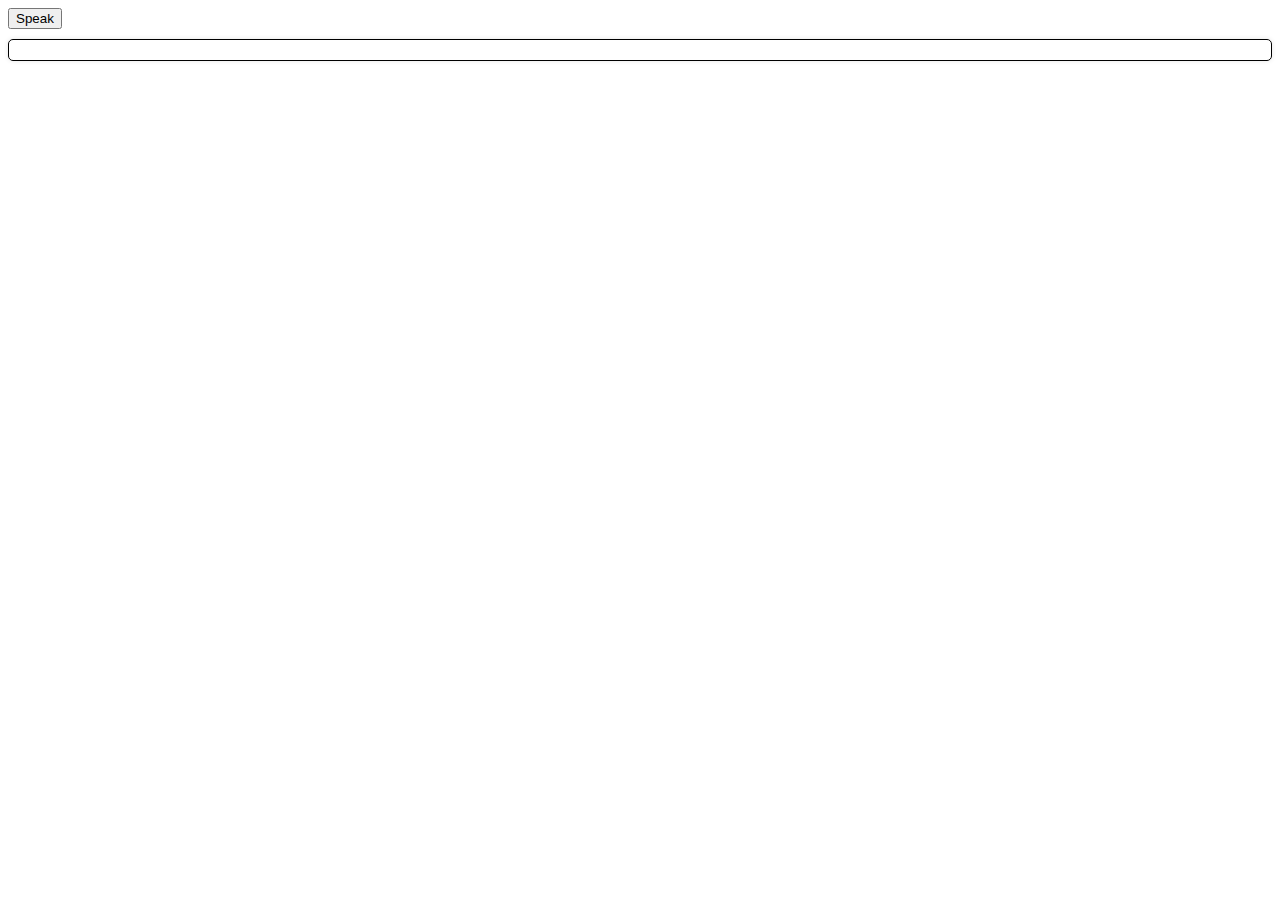
<file: LoadingModel_Deployement_Scoring_Ranking/index.html>
<!-- <!DOCTYPE html>
<html>
<head>
    <title>Audio Query Interface</title>
    <style>
        #result {
            max-height: 300px;
            overflow-y: auto;
        }
    </style>
</head>
<body>
    <button id="speakButton">Speak</button>
    <div id="result"></div>

    <script>
        // Create a global variable for the utterance
        let utterance = new SpeechSynthesisUtterance();

        const speakButton = document.getElementById('speakButton');
        const resultDiv = document.getElementById('result');

        speakButton.addEventListener('click', function() {
            const recognition = new window.webkitSpeechRecognition();
            recognition.interimResults = true;
            recognition.lang = 'en-US';

            recognition.addEventListener('result', function(event) {
                const transcript = Array.from(event.results)
                    .map(result => result[0])
                    .map(result => result.transcript)
                    .join('');

                if (event.results[0].isFinal) {
                    // Clear previous results
                    resultDiv.innerHTML = '';

                    fetch('http://127.0.0.1:8000/rerank/', {
                        method: 'POST',
                        headers: {
                            'Content-Type': 'application/json'
                        },
                        body: JSON.stringify({ query: transcript, count: 5 })
                    })
                    .then(response => response.json())
                    .then(data => {
                        console.log(data);
                        // Announce that the search results are ready
                        utterance.text = `Search results for ${transcript} are here.`;
                        window.speechSynthesis.speak(utterance);
                        data.forEach((item, index) => {
                            // Create a new div element for each item
                            const itemDiv = document.createElement('div');
                            // Show all the details in the tab with clear separation
                            itemDiv.innerHTML = `<strong>Title:</strong> ${item.title}<br>
                                                 <strong>Description:</strong> ${item.description.split(' ').slice(0, 20).join(' ')}...<br>
                                                 <strong>Published at:</strong> ${item.publishedAt}<br>
                                                 <strong>Length:</strong> ${item.length}<br>
                                                 <strong>View count:</strong> ${item.viewCount}`;
                            itemDiv.style.cursor = 'pointer';

                            // Add a click event listener
                            itemDiv.addEventListener('click', function() {
                                utterance.text = `${item.title}. ${item.description.split(' ').slice(0, 20).join(' ')}. Published at ${item.publishedAt}. Length is ${item.length}. View count is ${item.viewCount}.`;
                                window.speechSynthesis.speak(utterance);
                            });

                            // Add a double click event listener
                            itemDiv.addEventListener('dblclick', function() {
                                window.location.href = item.url;
                            });

                            // Append the item div to the result div
                            resultDiv.appendChild(itemDiv);
                        });
                    })
                    .catch(error => {
                        console.log('There was a problem with the fetch operation: ' + error.message);
                    });

                }
            });

            recognition.start();
        });
    </script>
</body>
</html> -->
<!DOCTYPE html>
<html>
<head>
    <title>Audio Query Interface</title>
    <link rel="stylesheet" type="text/css" href="styles.css">
</head>
<body>
    <button id="speakButton">Speak</button>
    <div id="query"></div>
    <div id="result"></div>
    <script src="script.js"></script>
</body>
</html>
</file>
<file: LoadingModel_Deployement_Scoring_Ranking/styles.css>
* {
    box-sizing: border-box;
}

#result, #query {
    width: 100%;
    height: 100%;
    overflow-y: auto;
}

#result div, #query {
    width: 100%;
    padding: 10px;
    margin: 10px 0;
    border: 1px solid #000;
    border-radius: 5px;
    box-shadow: 0px 0px 5px rgba(0, 0, 0, 0.1);
    cursor: pointer;
    transition: all 0.3s ease;
}

#result div:hover, query {
    box-shadow: 0px 0px 10px rgba(0, 0, 0, 0.2);
}
</file>
